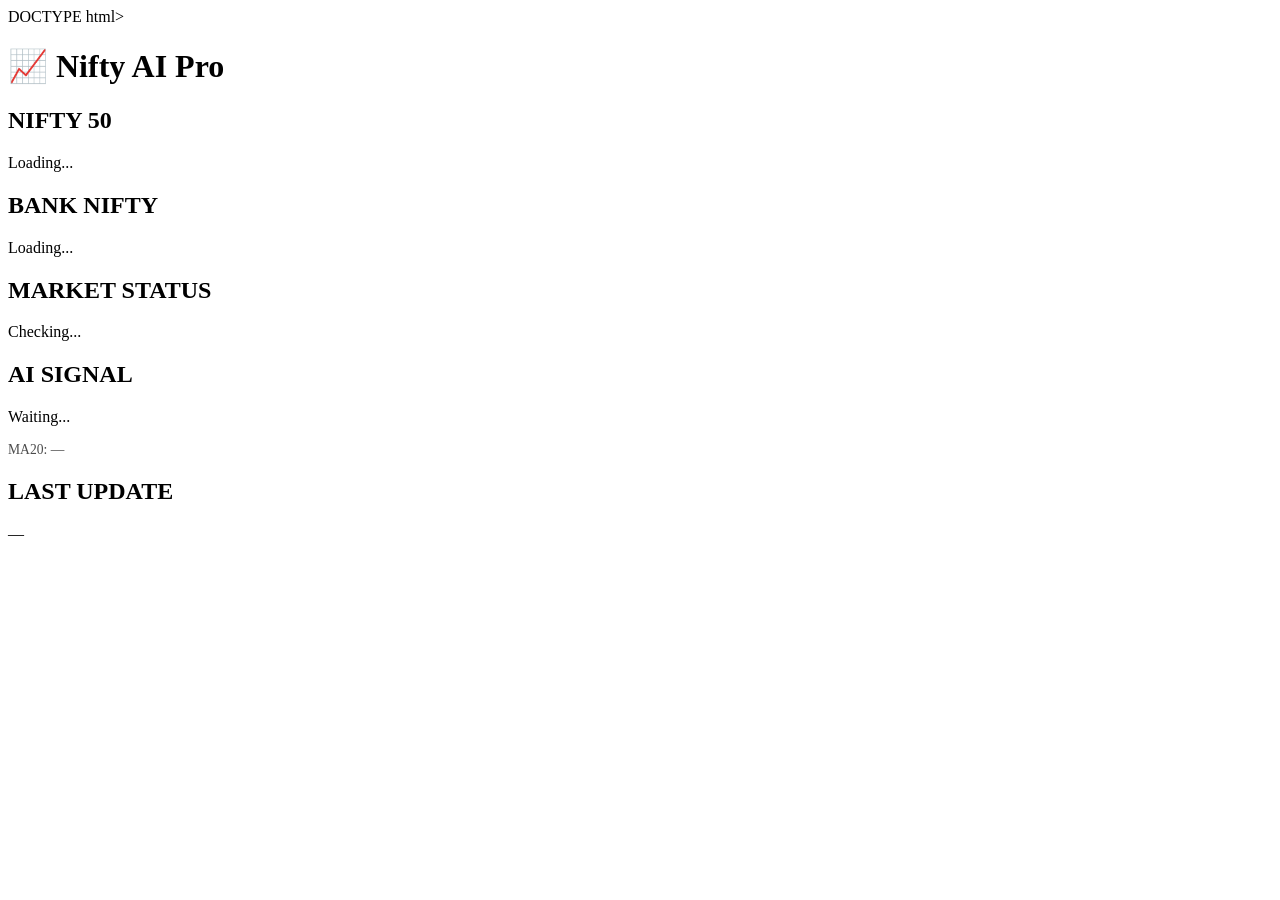
<file: Templates/index.html>
DOCTYPE html>
<html>
<head>
<meta charset="UTF-8">
<title>Nifty AI Pro</title>

<link rel="stylesheet" href="/static/style.css">

</head>

<body>

<h1>📈 Nifty AI Pro</h1>

<div class="card">
<h2>NIFTY 50</h2>
<p id="nifty">Loading...</p>
</div>

<div class="card">
<h2>BANK NIFTY</h2>
<p id="banknifty">Loading...</p>
</div>

<div class="card">
<h2>MARKET STATUS</h2>
<p id="market">Checking...</p>
</div>

<div class="card">
<h2>AI SIGNAL</h2>
<p id="signal">Waiting...</p>
<p id="ma20" style="font-size:0.85em;opacity:0.7;margin-top:6px;">MA20: —</p>
</div>

<div class="card">
<h2>LAST UPDATE</h2>
<p id="last_update">—</p>
</div>

<script src="/static/app.js"></script>
</body>
</html>
</file>
<file: static/style.css>

</file>
